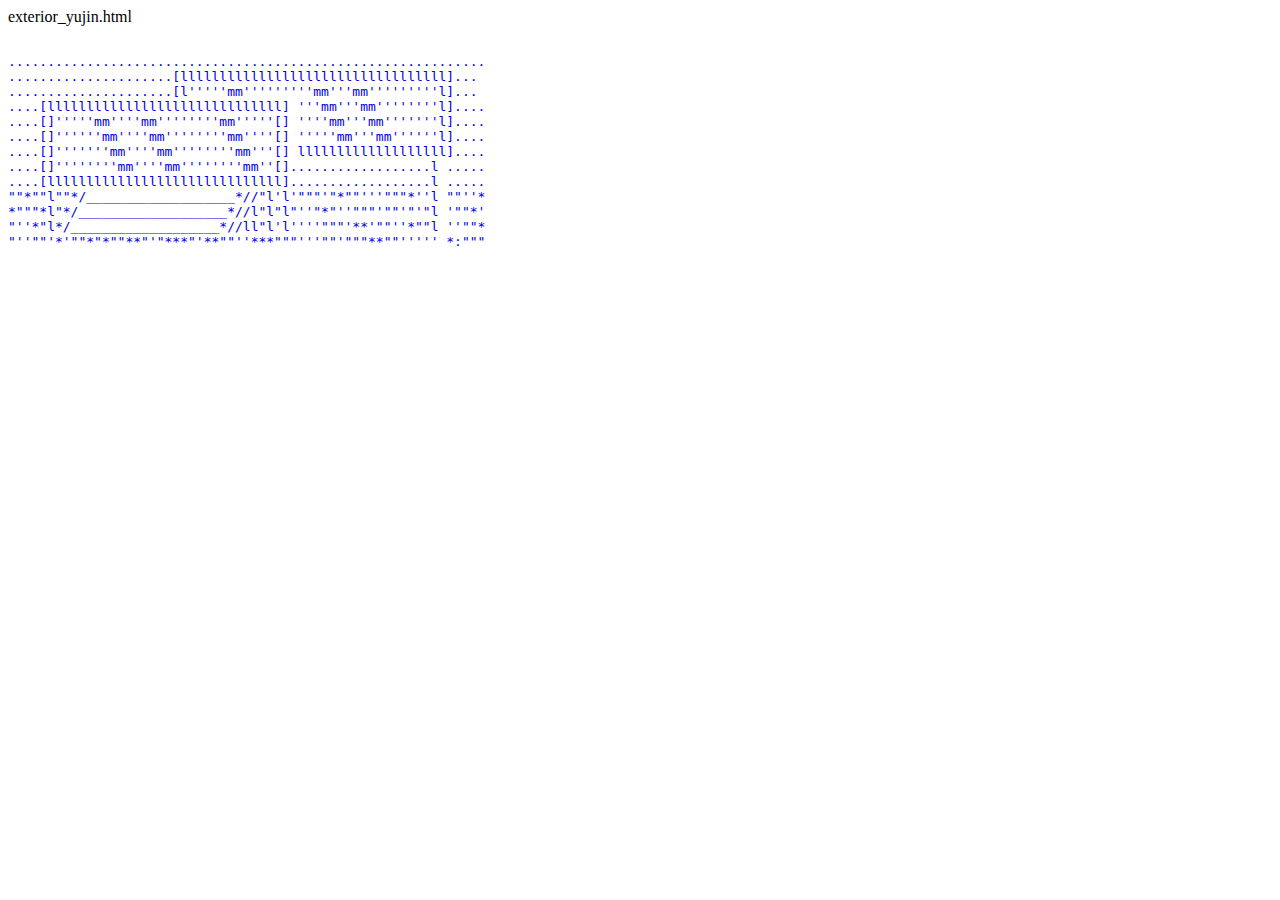
<file: ascii_town/exterior_yujin.html>
exterior_yujin.html
<!DOCTYPE html>
<html>
  <head>
        <title>Ascii Town: yu jin's room</title>
  </head>
  <body>
  	<a href="interior_yujin.html" style="text-decoration: none;">
    <pre>

.............................................................
.....................[llllllllllllllllllllllllllllllllll]...
.....................[l'''''mm'''''''''mm'''mm'''''''''l]...
....[llllllllllllllllllllllllllllll] '''mm'''mm''''''''l]....
....[]'''''mm''''mm''''''''mm'''''[] ''''mm'''mm'''''''l]....
....[]''''''mm''''mm''''''''mm''''[] '''''mm'''mm''''''l]....
....[]'''''''mm''''mm''''''''mm'''[] lllllllllllllllllll]....
....[]''''''''mm''''mm''''''''mm''[]..................l .....
....[llllllllllllllllllllllllllllll]..................l .....
""*""l""*/___________________*//"l'l'"""'"*""'''"""*''l ""''*
*"""*l"*/___________________*//l"l"l"''"*"''"""'""'"'"l '""*'
"''*"l*/___________________*//ll"l'l''''"""'**'""''*""l ''""*
"''""'*'""*"*""**"'"***"'**""''***"""'''""'"""**""''''' *:"""

    </pre>
  </body>
</html>
</file>
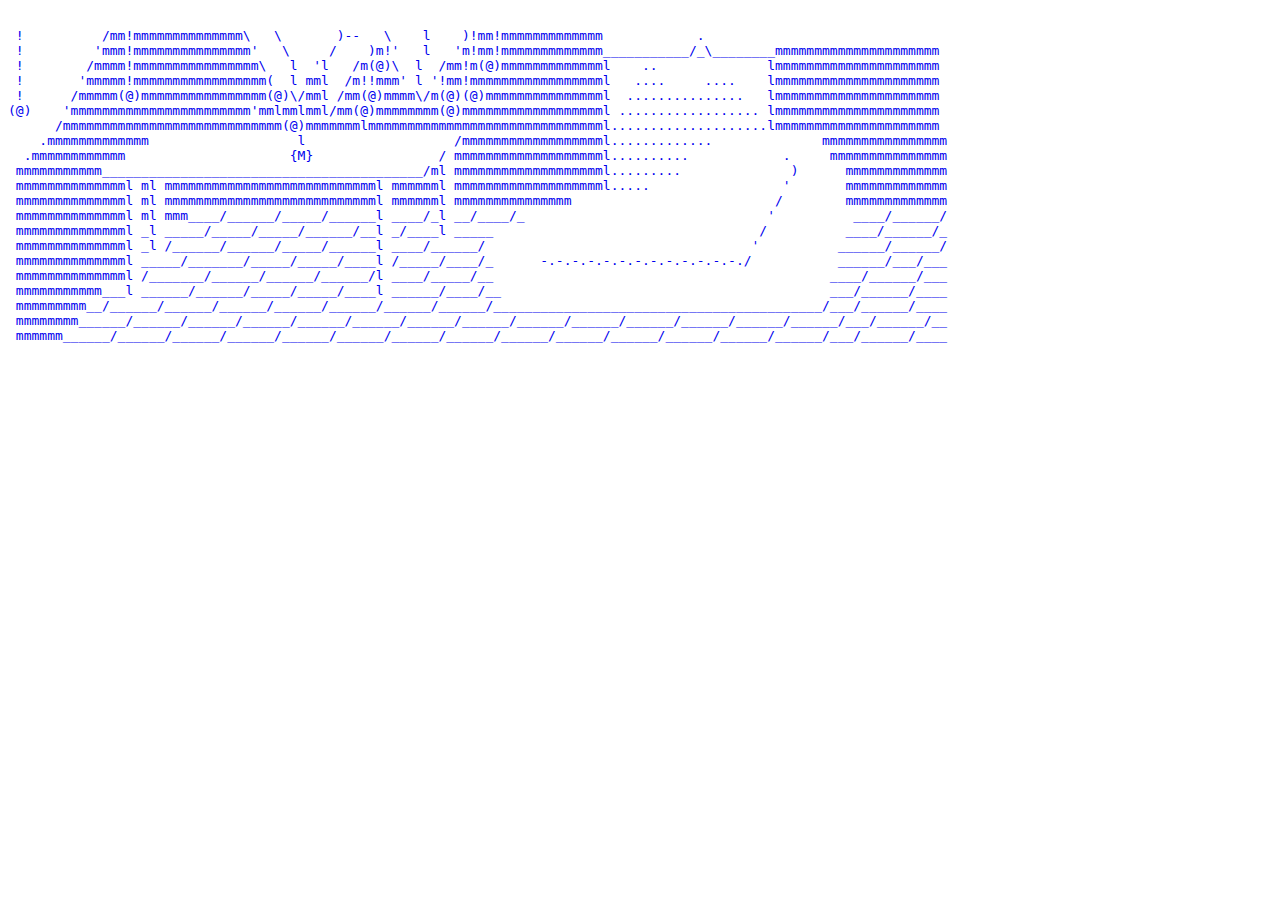
<file: ascii_town/interior_yujin.html>
<!DOCTYPE html>
<html>
  <head>
        <title>Ascii Town: yu jin's room</title>
  </head>
  <body>
      <a href="exterior_yujin.html" style="text-decoration: none;">
      <pre>
  
 !          /mm!mmmmmmmmmmmmmm\   \       )--   \    l    )!mm!mmmmmmmmmmmmm            .
 !         'mmm!mmmmmmmmmmmmmmm'   \     /    )m!'   l   'm!mm!mmmmmmmmmmmmm___________/_\________mmmmmmmmmmmmmmmmmmmmm          
 !        /mmmm!mmmmmmmmmmmmmmmm\   l  'l   /m(@)\  l  /mm!m(@)mmmmmmmmmmmmml    ..              lmmmmmmmmmmmmmmmmmmmmm
 !       'mmmmm!mmmmmmmmmmmmmmmmm(  l mml  /m!!mmm' l '!mm!mmmmmmmmmmmmmmmmml   ....     ....    lmmmmmmmmmmmmmmmmmmmmm 
 !      /mmmmm(@)mmmmmmmmmmmmmmmm(@)\/mml /mm(@)mmmm\/m(@)(@)mmmmmmmmmmmmmmml  ...............   lmmmmmmmmmmmmmmmmmmmmm
(@)    'mmmmmmmmmmmmmmmmmmmmmmm'mmlmmlmml/mm(@)mmmmmmmm(@)mmmmmmmmmmmmmmmmmml .................. lmmmmmmmmmmmmmmmmmmmmm
      /mmmmmmmmmmmmmmmmmmmmmmmmmmmm(@)mmmmmmmlmmmmmmmmmmmmmmmmmmmmmmmmmmmmmml....................lmmmmmmmmmmmmmmmmmmmmm
    .mmmmmmmmmmmmm                   l                   /mmmmmmmmmmmmmmmmmml.............              mmmmmmmmmmmmmmmm
  .mmmmmmmmmmmm                     {M}                / mmmmmmmmmmmmmmmmmmml..........            .     mmmmmmmmmmmmmmm
 mmmmmmmmmmm_________________________________________/ml mmmmmmmmmmmmmmmmmmml.........              )      mmmmmmmmmmmmm        
 mmmmmmmmmmmmmml ml mmmmmmmmmmmmmmmmmmmmmmmmmmml mmmmmml mmmmmmmmmmmmmmmmmmml.....                 '       mmmmmmmmmmmmm 
 mmmmmmmmmmmmmml ml mmmmmmmmmmmmmmmmmmmmmmmmmmml mmmmmml mmmmmmmmmmmmmmm                          /        mmmmmmmmmmmmm         
 mmmmmmmmmmmmmml ml mmm____/______/_____/______l ____/_l __/____/_                               '          ____/______/ 
 mmmmmmmmmmmmmml _l _____/_____/_____/______/__l _/____l _____                                  /          ____/______/_         
 mmmmmmmmmmmmmml _l /______/______/_____/______l ____/______/                                  '          ______/______/
 mmmmmmmmmmmmmml _____/_______/_____/_____/____l /_____/____/_      -.-.-.-.-.-.-.-.-.-.-.-.-./           ______/___/___      
 mmmmmmmmmmmmmml /_______/______/______/______/l ____/_____/__                                           ____/______/___
 mmmmmmmmmmm___l ______/______/_____/_____/____l ______/____/__                                          ___/______/____
 mmmmmmmmm__/______/______/______/______/______/______/______/__________________________________________/___/______/____
 mmmmmmmm______/______/______/______/______/______/______/______/______/______/______/______/______/______/___/______/__
 mmmmmm______/______/______/______/______/______/______/______/______/______/______/______/______/______/___/______/____

    </pre>
    </a>
  </body>
</html>
</file>
